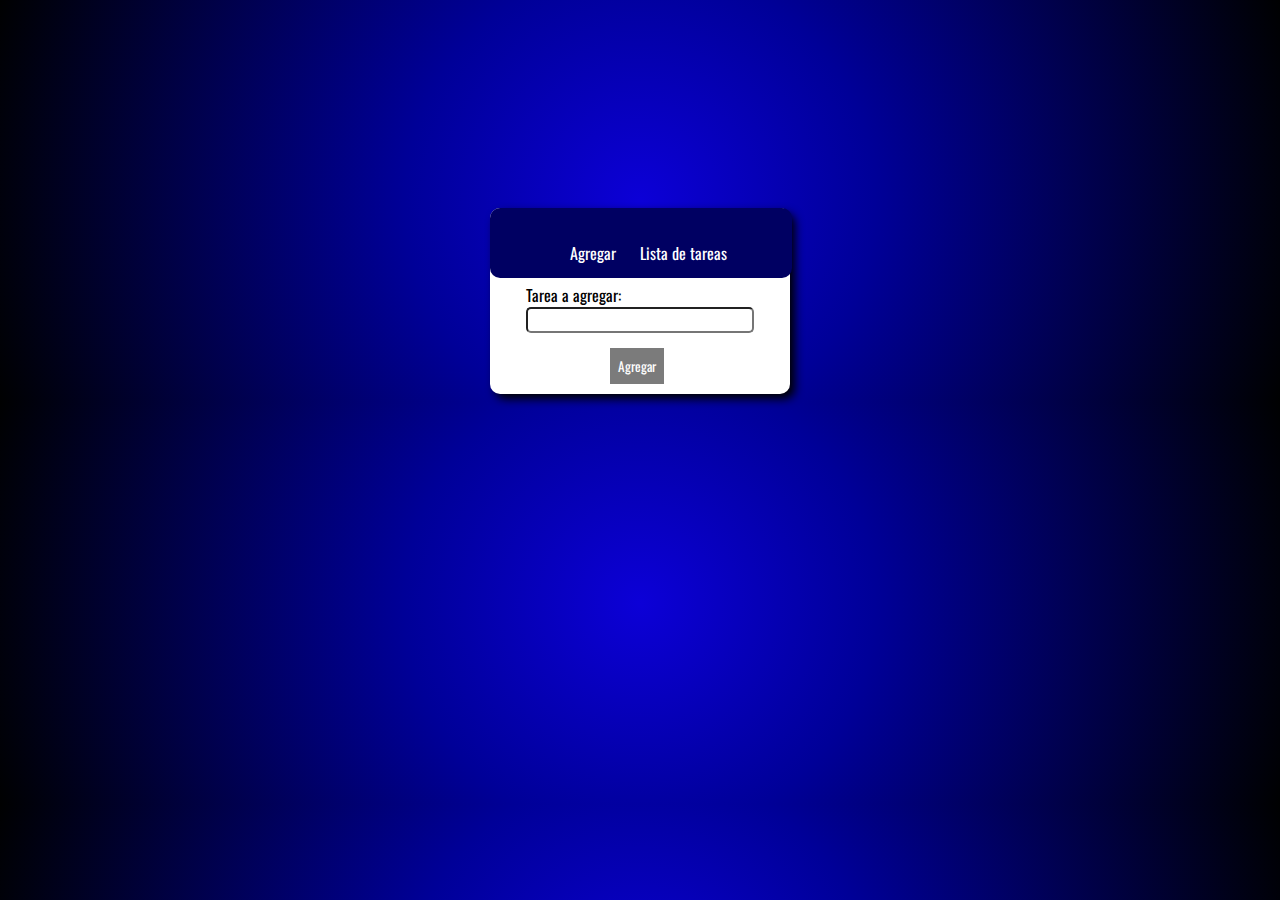
<file: html/index.html>
<!DOCTYPE html>
<html lang="en">
  <head>
    <meta charset="UTF-8" />
    <meta http-equiv="X-UA-Compatible" content="IE=edge" />
    <meta name="viewport" content="width=device-width, initial-scale=1.0" />
    <title>Lista de tareas</title>
    <link rel="stylesheet" href="../css/styles.css" />
  </head>

  <body>
    <div class="box">
      <!--Little Nav Bar-->
      <div class="header">
        <div class="options">
          <div class="navLink">
            <a href="">Agregar</a>
          </div>
          <div class="navLink">
            <a href="listTasks.html">Lista de tareas</a>
          </div>
        </div>
      </div>

      <!--Form for add elements to the list-->
      <form action="">
        <div class="inputBar">
          <div class="label">
            <label for="task">Tarea a agregar: </label>
          </div>
          <div class="input">
            <input type="text" id="task" name="task" class="task" />
          </div>
        </div>
      </form>
      <button onclick="addTask()">Agregar</button>
    </div>

    <script src="../js/app.js"></script>
    <script src="../js/task.model.js"></script>
  </body>
</html>
</file>
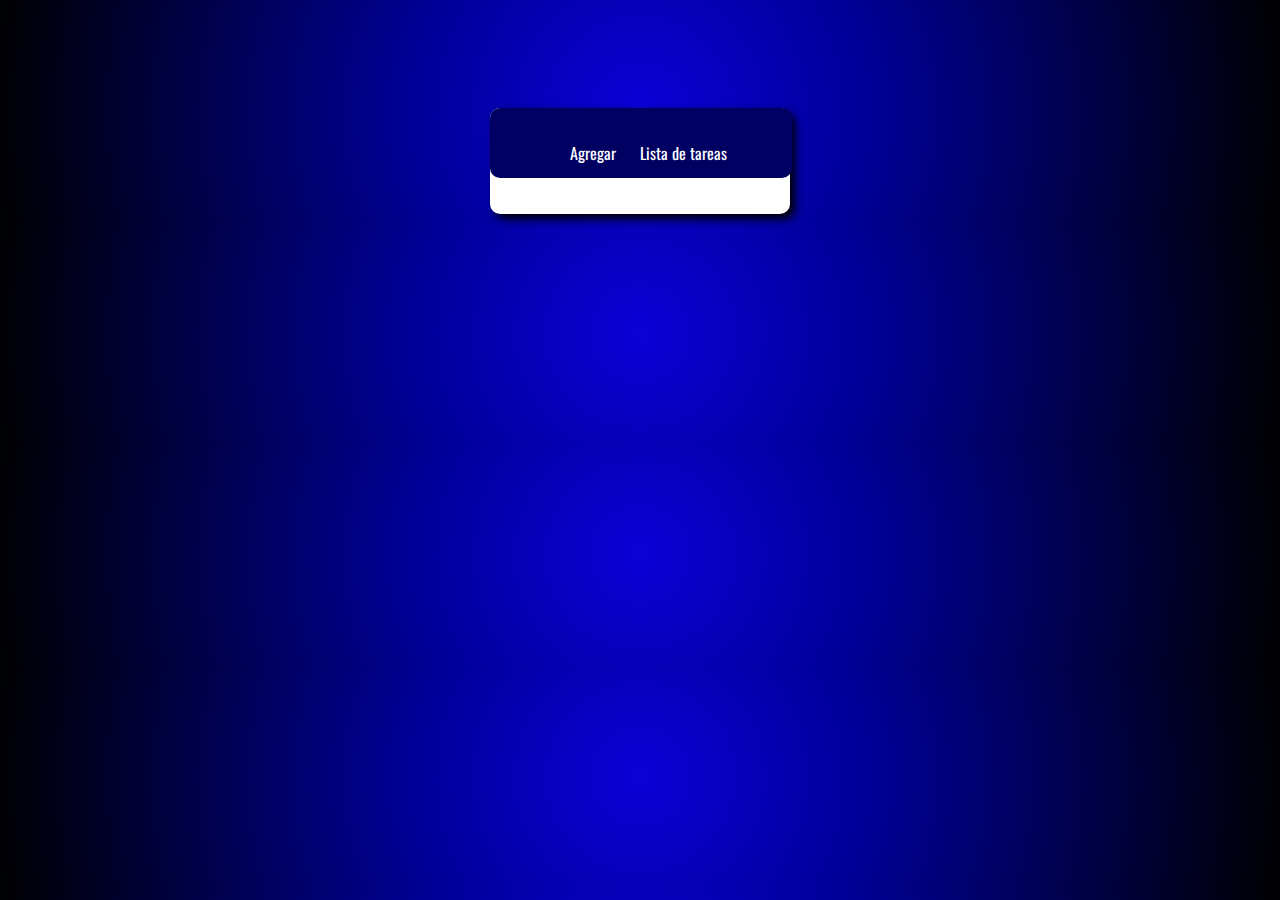
<file: html/listTasks.html>
<!DOCTYPE html>
<html lang="en">
  <head>
    <meta charset="UTF-8" />
    <meta http-equiv="X-UA-Compatible" content="IE=edge" />
    <meta name="viewport" content="width=device-width, initial-scale=1.0" />
    <title>Lista de tareas</title>
    <link rel="stylesheet" href="../css/stylesTasks.css" />
  </head>

  <body onload="loadTasks()">
    <div class="box">
      <!--Little Nav Bar-->
      <div class="header">
        <div class="options">
          <div class="navLink">
            <a href="index.html">Agregar</a>
          </div>
          <div class="navLink">
            <a href="">Lista de tareas</a>
          </div>
        </div>
      </div>

      <!--List tasks section-->
      <div class="listTasks" id="listTasks">
        <ul>

        </ul>
      </div>

      <script src="../js/app.js"></script>
      <script src="../js/task.model.js"></script>
  </body>
</html>
</file>
<file: css/styles.css>
@import url('https://fonts.googleapis.com/css2?family=Oswald:wght@300&display=swap');

body{
    font-family: 'Oswald', sans-serif;
    position: relative;
    display: flex;
    place-content: center;
    background: radial-gradient(circle, rgba(12,0,215,1) 0%, rgba(0,0,152,1) 35%, rgba(0,1,1,1) 100%);
}

.box{
    background-color: #ffff;
    justify-content: center;
    position: relative;
    display: inline-block;
    margin-top: 200px;
    width: 300px;
    box-shadow: 5px 5px 10px;
    border-radius: 10px;
}

.header{
    place-content: center;
    width: 94%;
    padding: 10px;
    background-color: rgb(0, 0, 98);
    height: 50px;
    border-radius: 10px;
}

.header .options .navLink{
    position: relative;
    display: inline-block;
    translate: 60px 10px;
}

.header .options .navLink a{
    text-decoration: none;
    color: #ffff;
    padding: 10px;
}

.header .options .navLink a:hover{
    background-color: rgb(0, 0, 148);
    transition: all 0.5s;
    border-radius: 5px;
}

.box form{
    justify-content: center;
    position: relative;
    display: flex;
    width: 100%;
}

.box form .inputBar{
    margin: 5px;
}

.box form .inputBar .label label{
    justify-content: center;
}

.box form .inputBar .input input{
    width: 220px;
    font-family: 'Oswald', sans-serif;
    border-radius: 5px;
}

button{
    font-family: 'Oswald', sans-serif;
    margin: 10px;
    translate: 110px 0;
    border: none;
    padding: 8px;
    background-color: #7b7b7b;
    color: #ffff;
}

button:hover{
    border-radius: 5px;
    background-color: rgb(0, 0, 212);
    transition: all 0.5s;
}
</file>
<file: css/stylesTasks.css>
@import url('https://fonts.googleapis.com/css2?family=Oswald:wght@300&display=swap');

body{
    font-family: 'Oswald', sans-serif;
    position: relative;
    display: flex;
    place-content: center;
    background: radial-gradient(circle, rgba(12,0,215,1) 0%, rgba(0,0,152,1) 35%, rgba(0,1,1,1) 100%);
}

.box{
    background-color: #ffff;
    justify-content: center;
    position: relative;
    display: inline-block;
    margin-top: 100px;
    width: 300px;
    box-shadow: 5px 5px 10px;
    border-radius: 10px;
}

.header{
    place-content: center;
    width: 94%;
    padding: 10px;
    background-color: rgb(0, 0, 98);
    height: 50px;
    border-radius: 10px;
}

.header .options .navLink{
    position: relative;
    display: inline-block;
    translate: 60px 10px;
}

.header .options .navLink a{
    text-decoration: none;
    color: #ffff;
    padding: 10px;
}

.header .options .navLink a:hover{
    background-color: rgb(0, 0, 148);
    transition: all 0.5s;
    border-radius: 5px;
}

.box .listTasks{
    border-radius: 10px;
    padding: 10px;
}

.box .listTasks li{
    padding: 10px;
}

.box .listTasks li:hover{
    background-color: #e7e7e7;
    transition: all 0.5s;
}

button{
    padding: 5px;
    border: none;
    color: #ffff;
    background-color: black;
    font-family: 'Oswald', sans-serif;
}

button:hover{
    cursor: pointer;
    border-radius: 5px;
    background-color: rgb(0, 0, 121);
    transition: all 0.5s;
}
</file>
